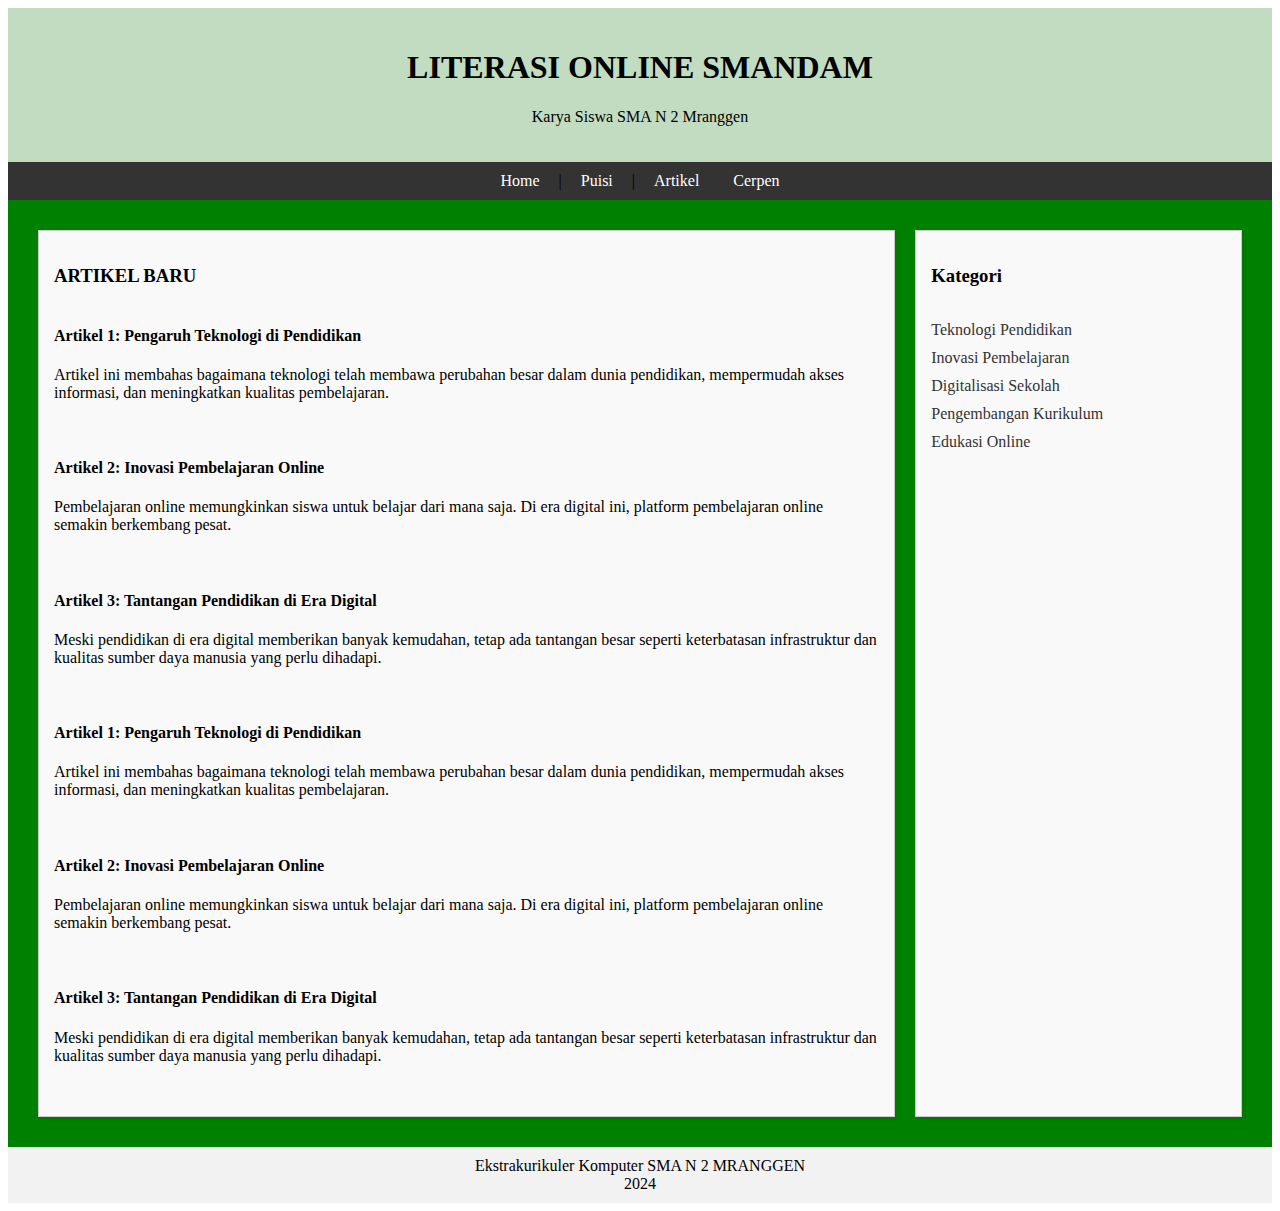
<file: index.html>
<!DOCTYPE html>
<html lang="en">
<head>
    <meta charset="UTF-8">
    <meta name="viewport" content="width=device-width, initial-scale=1.0">
    <title>LITERASI ONLINE SMANDAM</title>
    <!-- Menghubungkan file CSS eksternal -->
    <link rel="stylesheet" type="text/css" href="style.css">
</head>
<body>
    <!-- Wadah utama yang menampung semua elemen -->
    <div id="box">
        <!-- Bagian header yang menampilkan nama institusi dan alamat -->
        <div id="header" class="center">
            <h1>LITERASI ONLINE SMANDAM</h1>
            <p>Karya Siswa SMA N 2 Mranggen</p>
        </div>
        <!-- Menu navigasi di bagian atas -->
        <div id="menubar" class="center">
            <a href="index.html" class="teksmenu">Home</a> | 
            <a href="puisi.html">Puisi</a> | 
            <a href="artikel.html">Artikel</a>
			<a href="cerpen.html">Cerpen</a>
        </div>
        <!-- Bagian konten dengan dua kolom -->
        <div id="konten" class="flex-container">
            <!-- Kolom kiri dengan artikel -->
            <div class="column left-column">
                <h3>ARTIKEL BARU</h3>
                <!-- Artikel pertama -->
                <article>
                    <h4>Artikel 1: Pengaruh Teknologi di Pendidikan</h4>
                    <p>Artikel ini membahas bagaimana teknologi telah membawa perubahan besar dalam dunia pendidikan, mempermudah akses informasi, dan meningkatkan kualitas pembelajaran.</p>
                </article>
                <!-- Artikel kedua -->
                <article>
                    <h4>Artikel 2: Inovasi Pembelajaran Online</h4>
                    <p>Pembelajaran online memungkinkan siswa untuk belajar dari mana saja. Di era digital ini, platform pembelajaran online semakin berkembang pesat.</p>
                </article>
                <!-- Artikel ketiga -->
                <article>
                    <h4>Artikel 3: Tantangan Pendidikan di Era Digital</h4>
                    <p>Meski pendidikan di era digital memberikan banyak kemudahan, tetap ada tantangan besar seperti keterbatasan infrastruktur dan kualitas sumber daya manusia yang perlu dihadapi.</p>
                </article>
				<article>
                    <h4>Artikel 1: Pengaruh Teknologi di Pendidikan</h4>
                    <p>Artikel ini membahas bagaimana teknologi telah membawa perubahan besar dalam dunia pendidikan, mempermudah akses informasi, dan meningkatkan kualitas pembelajaran.</p>
                </article>
                <!-- Artikel kedua -->
                <article>
                    <h4>Artikel 2: Inovasi Pembelajaran Online</h4>
                    <p>Pembelajaran online memungkinkan siswa untuk belajar dari mana saja. Di era digital ini, platform pembelajaran online semakin berkembang pesat.</p>
                </article>
                <!-- Artikel ketiga -->
                <article>
                    <h4>Artikel 3: Tantangan Pendidikan di Era Digital</h4>
                    <p>Meski pendidikan di era digital memberikan banyak kemudahan, tetap ada tantangan besar seperti keterbatasan infrastruktur dan kualitas sumber daya manusia yang perlu dihadapi.</p>
                </article>
            </div>
            <!-- Kolom kanan dengan daftar kategori -->
            <div class="column right-column">
                <h3>Kategori</h3>
                <ul>
                    <li><a href="#">Teknologi Pendidikan</a></li>
                    <li><a href="#">Inovasi Pembelajaran</a></li>
                    <li><a href="#">Digitalisasi Sekolah</a></li>
                    <li><a href="#">Pengembangan Kurikulum</a></li>
                    <li><a href="#">Edukasi Online</a></li>
                </ul>
            </div>
        </div>
        <!-- Bagian footer yang menampilkan informasi tambahan -->
        <div id="footer" class="center">
            Ekstrakurikuler Komputer SMA N 2 MRANGGEN <br> 2024
        </div>
    </div>
</body>
</html>
</file>
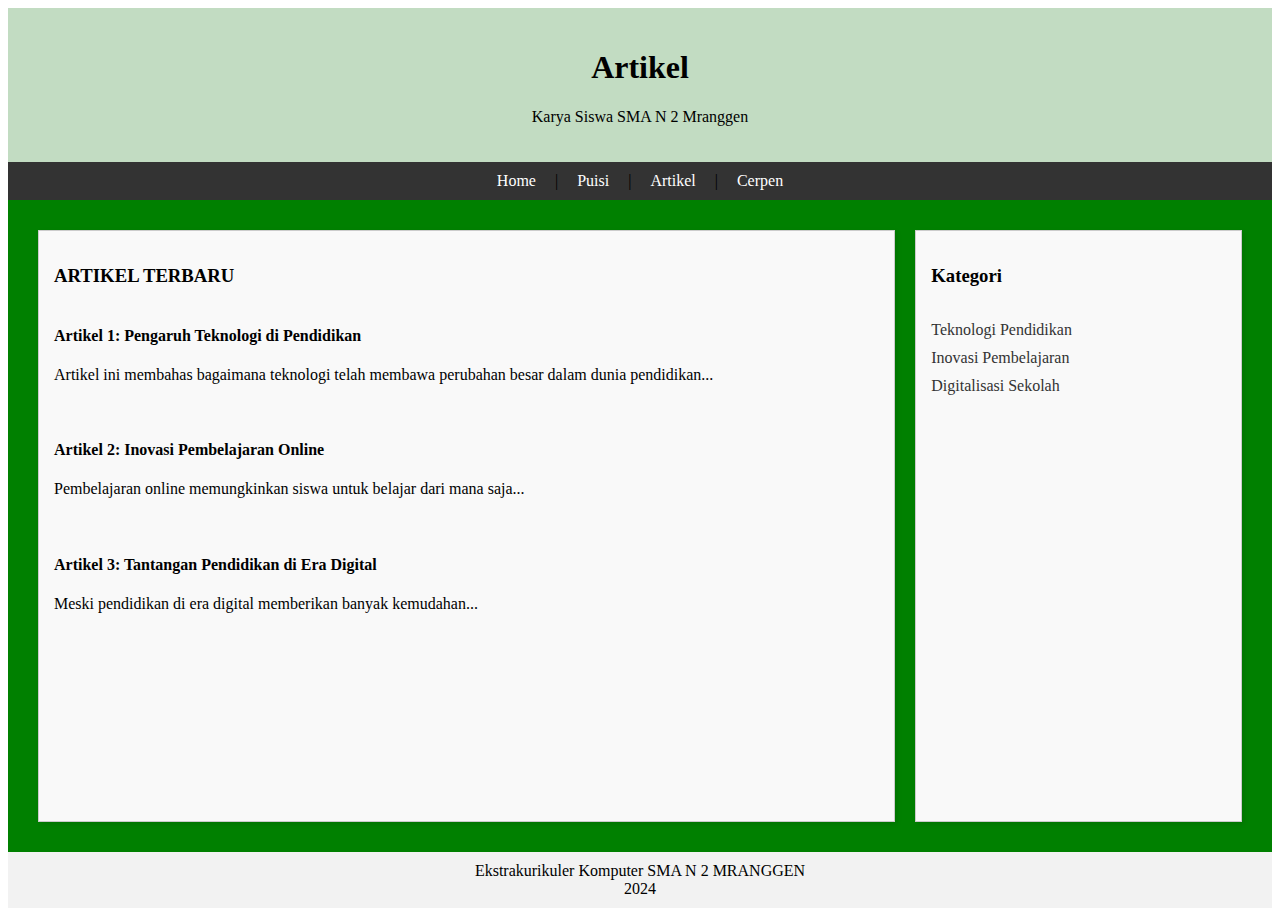
<file: artikel.html>
<!DOCTYPE html>
<html lang="en">
<head>
    <meta charset="UTF-8">
    <meta name="viewport" content="width=device-width, initial-scale=1.0">
    <title>Artikel - LITERASI ONLINE SMANDAM</title>
    <link rel="stylesheet" type="text/css" href="style.css">
</head>
<body>
    <div id="box">
        <header id="header" class="center">
            <h1>Artikel</h1>
            <p>Karya Siswa SMA N 2 Mranggen</p>
        </header>
        <nav id="menubar" class="center">
            <a href="index.html" class="teksmenu">Home</a> | 
            <a href="puisi.html">Puisi</a> | 
            <a href="artikel.html">Artikel</a> | 
            <a href="cerpen.html">Cerpen</a>
        </nav>
        <main id="konten" class="flex-container">
            <section class="column left-column">
                <h3>ARTIKEL TERBARU</h3>
                <article>
                    <h4>Artikel 1: Pengaruh Teknologi di Pendidikan</h4>
                    <p>Artikel ini membahas bagaimana teknologi telah membawa perubahan besar dalam dunia pendidikan...</p>
                </article>
                <article>
                    <h4>Artikel 2: Inovasi Pembelajaran Online</h4>
                    <p>Pembelajaran online memungkinkan siswa untuk belajar dari mana saja...</p>
                </article>
                <article>
                    <h4>Artikel 3: Tantangan Pendidikan di Era Digital</h4>
                    <p>Meski pendidikan di era digital memberikan banyak kemudahan...</p>
                </article>
            </section>
            <aside class="column right-column">
                <h3>Kategori</h3>
                <ul>
                    <li><a href="#">Teknologi Pendidikan</a></li>
                    <li><a href="#">Inovasi Pembelajaran</a></li>
                    <li><a href="#">Digitalisasi Sekolah</a></li>
                </ul>
            </aside>
        </main>
        <footer id="footer" class="center">
            Ekstrakurikuler Komputer SMA N 2 MRANGGEN <br> 2024
        </footer>
    </div>
</body>
</html>
</file>
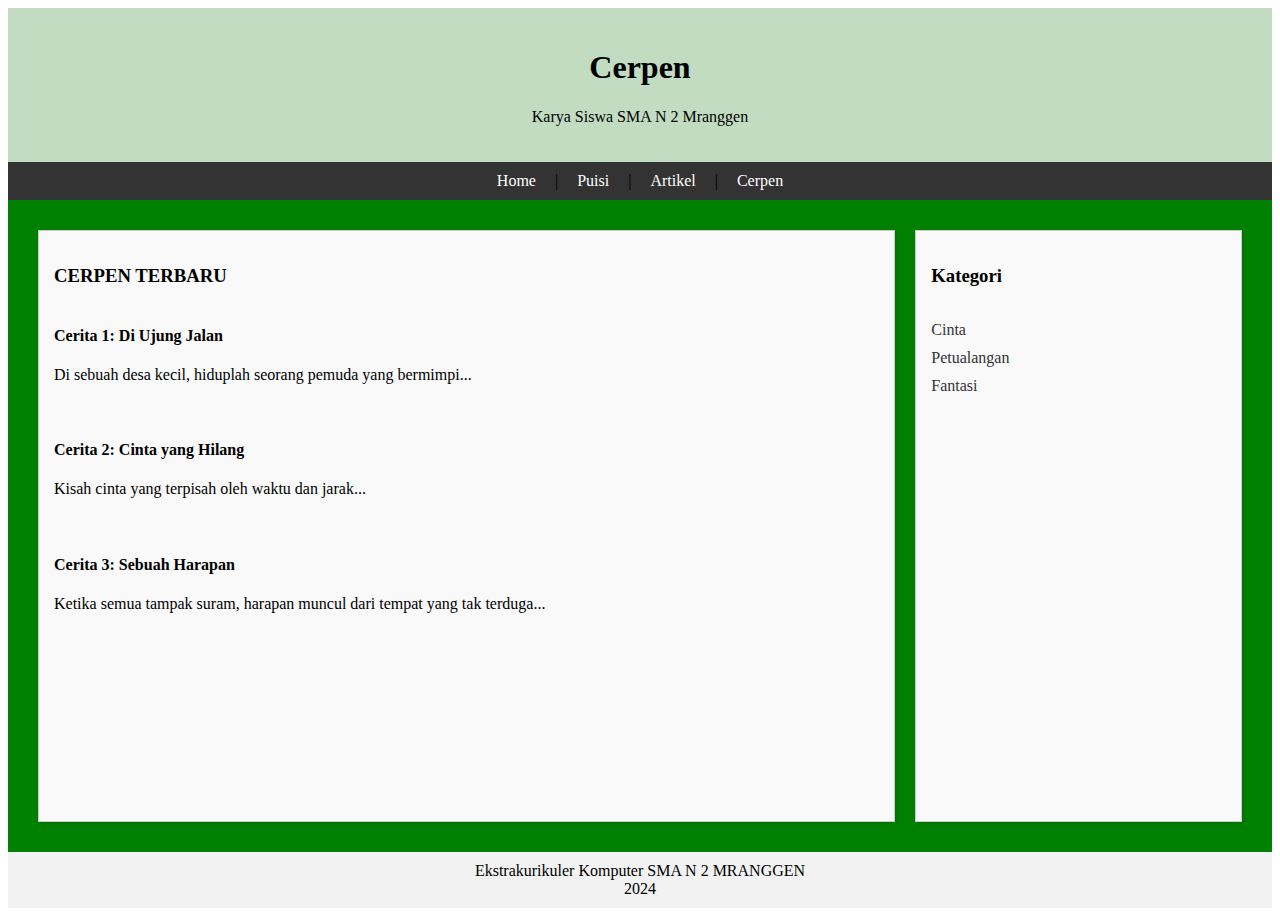
<file: cerpen.html>
<!DOCTYPE html>
<html lang="en">
<head>
    <meta charset="UTF-8">
    <meta name="viewport" content="width=device-width, initial-scale=1.0">
    <title>Cerpen - LITERASI ONLINE SMANDAM</title>
    <link rel="stylesheet" type="text/css" href="style.css">
</head>
<body>
    <div id="box">
        <header id="header" class="center">
            <h1>Cerpen</h1>
            <p>Karya Siswa SMA N 2 Mranggen</p>
        </header>
        <nav id="menubar" class="center">
            <a href="index.html" class="teksmenu">Home</a> | 
            <a href="puisi.html">Puisi</a> | 
            <a href="artikel.html">Artikel</a> | 
            <a href="cerpen.html">Cerpen</a>
        </nav>
        <main id="konten" class="flex-container">
            <section class="column left-column">
                <h3>CERPEN TERBARU</h3>
                <article>
                    <h4>Cerita 1: Di Ujung Jalan</h4>
                    <p>Di sebuah desa kecil, hiduplah seorang pemuda yang bermimpi...</p>
                </article>
                <article>
                    <h4>Cerita 2: Cinta yang Hilang</h4>
                    <p>Kisah cinta yang terpisah oleh waktu dan jarak...</p>
                </article>
                <article>
                    <h4>Cerita 3: Sebuah Harapan</h4>
                    <p>Ketika semua tampak suram, harapan muncul dari tempat yang tak terduga...</p>
                </article>
            </section>
            <aside class="column right-column">
                <h3>Kategori</h3>
                <ul>
                    <li><a href="#">Cinta</a></li>
                    <li><a href="#">Petualangan</a></li>
                    <li><a href="#">Fantasi</a></li>
                </ul>
            </aside>
        </main>
        <footer id="footer" class="center">
            Ekstrakurikuler Komputer SMA N 2 MRANGGEN <br> 2024
        </footer>
    </div>
</body>
</html>
</file>
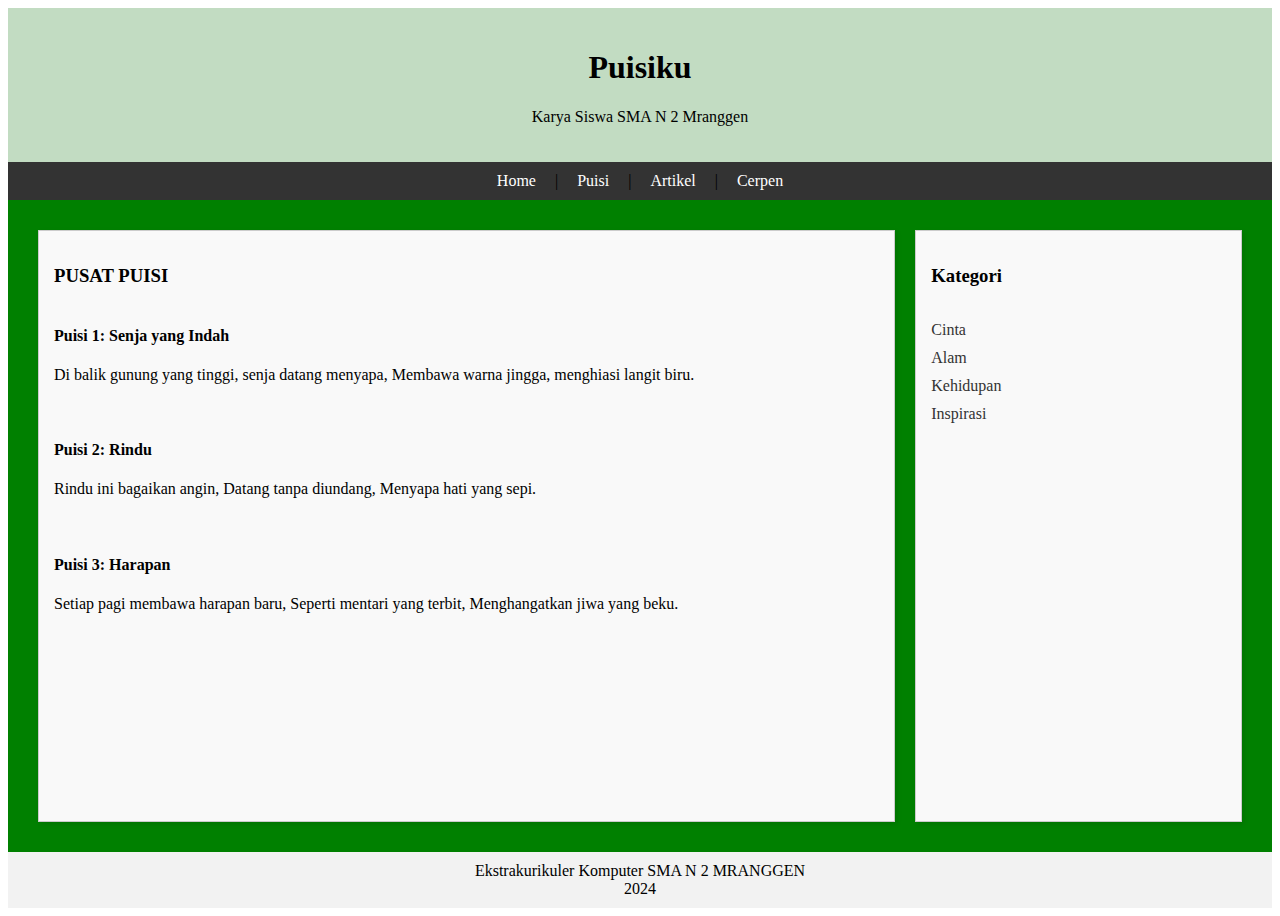
<file: puisi.html>
<!DOCTYPE html>
<html lang="en">
<head>
    <meta charset="UTF-8">
    <meta name="viewport" content="width=device-width, initial-scale=1.0">
    <title>Puisiku - LITERASI ONLINE SMANDAM</title>
    <link rel="stylesheet" type="text/css" href="style.css">
</head>
<body>
    <div id="box">
        <header id="header" class="center">
            <h1>Puisiku</h1>
            <p>Karya Siswa SMA N 2 Mranggen</p>
        </header>
        <nav id="menubar" class="center">
            <a href="index.html" class="teksmenu">Home</a> | 
            <a href="puisi.html">Puisi</a> | 
            <a href="artikel.html">Artikel</a> | 
            <a href="cerpen.html">Cerpen</a>
        </nav>
        <main id="konten" class="flex-container">
            <section class="column left-column">
                <h3>PUSAT PUISI</h3>
                <article>
                    <h4>Puisi 1: Senja yang Indah</h4>
                    <p>Di balik gunung yang tinggi, senja datang menyapa,  
                    Membawa warna jingga, menghiasi langit biru.</p>
                </article>
                <article>
                    <h4>Puisi 2: Rindu</h4>
                    <p>Rindu ini bagaikan angin,  
                    Datang tanpa diundang,  
                    Menyapa hati yang sepi.</p>
                </article>
                <article>
                    <h4>Puisi 3: Harapan</h4>
                    <p>Setiap pagi membawa harapan baru,  
                    Seperti mentari yang terbit,  
                    Menghangatkan jiwa yang beku.</p>
                </article>
            </section>
            <aside class="column right-column">
                <h3>Kategori</h3>
                <ul>
                    <li><a href="#">Cinta</a></li>
                    <li><a href="#">Alam</a></li>
                    <li><a href="#">Kehidupan</a></li>
                    <li><a href="#">Inspirasi</a></li>
                </ul>
            </aside>
        </main>
        <footer id="footer" class="center">
            Ekstrakurikuler Komputer SMA N 2 MRANGGEN <br> 2024
        </footer>
    </div>
</body>
</html>
</file>
<file: style.css>
/* Pusatkan teks pada elemen yang menggunakan kelas .center */
.center {
    text-align: center;
}

/* Mengatur wadah utama box agar lebarnya 80% dari layar dan berada di tengah */
#box {
    width: 100%;
    margin: 0 auto;
    min-height: 100vh; /* Tinggi minimum 100% dari viewport */
    display: flex;
    flex-direction: column; /* Mengatur agar elemen di dalamnya mengikuti kolom */
    background-color: green; /* Ganti dengan warna biru */
}

/* Gaya untuk header, termasuk warna latar belakang dan padding */
#header {
    background-color: rgba(242, 242, 242, 0.8); /* Warna latar belakang setengah transparan */
    padding: 20px;
}


/* Mengatur menu bar dengan warna latar hitam dan padding */
#menubar {
    background-color: #333;
    padding: 10px;
}

/* Gaya untuk link di dalam menu bar, teks berwarna putih dan tanpa garis bawah */
#menubar a {
    color: white;
    text-decoration: none;
    margin: 0 15px; /* Memberikan jarak antar link */
}

/* Efek hover untuk link, menambahkan garis bawah saat mouse diarahkan ke link */
#menubar a:hover {
    text-decoration: underline;
}

/* Mengatur konten menggunakan Flexbox, kolom-kolom berada dalam satu baris */
.flex-container {
    display: flex;
    justify-content: space-between; /* Jarak antar kolom disebar secara merata */
    padding: 20px;
    flex-grow: 1; /* Memastikan konten menempati sisa ruang yang tersedia */
}

/* Mengatur kolom kiri agar lebih besar dengan lebar 70% */
.left-column {
    width: 70%;
    min-height: 100%; /* Mengatur tinggi minimum agar sama dengan kontainer */
}

/* Mengatur kolom kanan agar lebih kecil dengan lebar 25% */
.right-column {
    width: 25%;
    min-height: 100%; /* Mengatur tinggi minimum agar sama dengan kontainer */
}

/* Gaya umum untuk kedua kolom: latar belakang, padding, margin, border, dan bayangan */
.column {
    background-color: #f9f9f9;
    padding: 15px;
    margin: 10px;
    border: 1px solid #ccc; /* Border abu-abu terang */
    box-shadow: 2px 2px 5px rgba(0, 0, 0, 0.1); /* Bayangan lembut */
    display: flex;
    flex-direction: column;
    justify-content: flex-start; /* Memastikan konten ada di bagian atas kolom */
}

/* Gaya untuk artikel di kolom kiri */
article {
    margin-bottom: 20px;
}

/* Gaya untuk kategori di kolom kanan */
.right-column ul {
    list-style-type: none; /* Hilangkan bullet point pada daftar */
    padding: 0;
}

.right-column ul li {
    margin-bottom: 10px;
}

/* Gaya untuk link dalam kategori */
.right-column ul li a {
    text-decoration: none;
    color: #333;
}

.right-column ul li a:hover {
    text-decoration: underline;
    color: #007BFF; /* Ubah warna saat hover */
}

/* Gaya untuk footer, warna latar belakang abu-abu terang dan padding */
#footer {
    background-color: #f2f2f2;
    padding: 10px;
    text-align: center;
}
</file>
